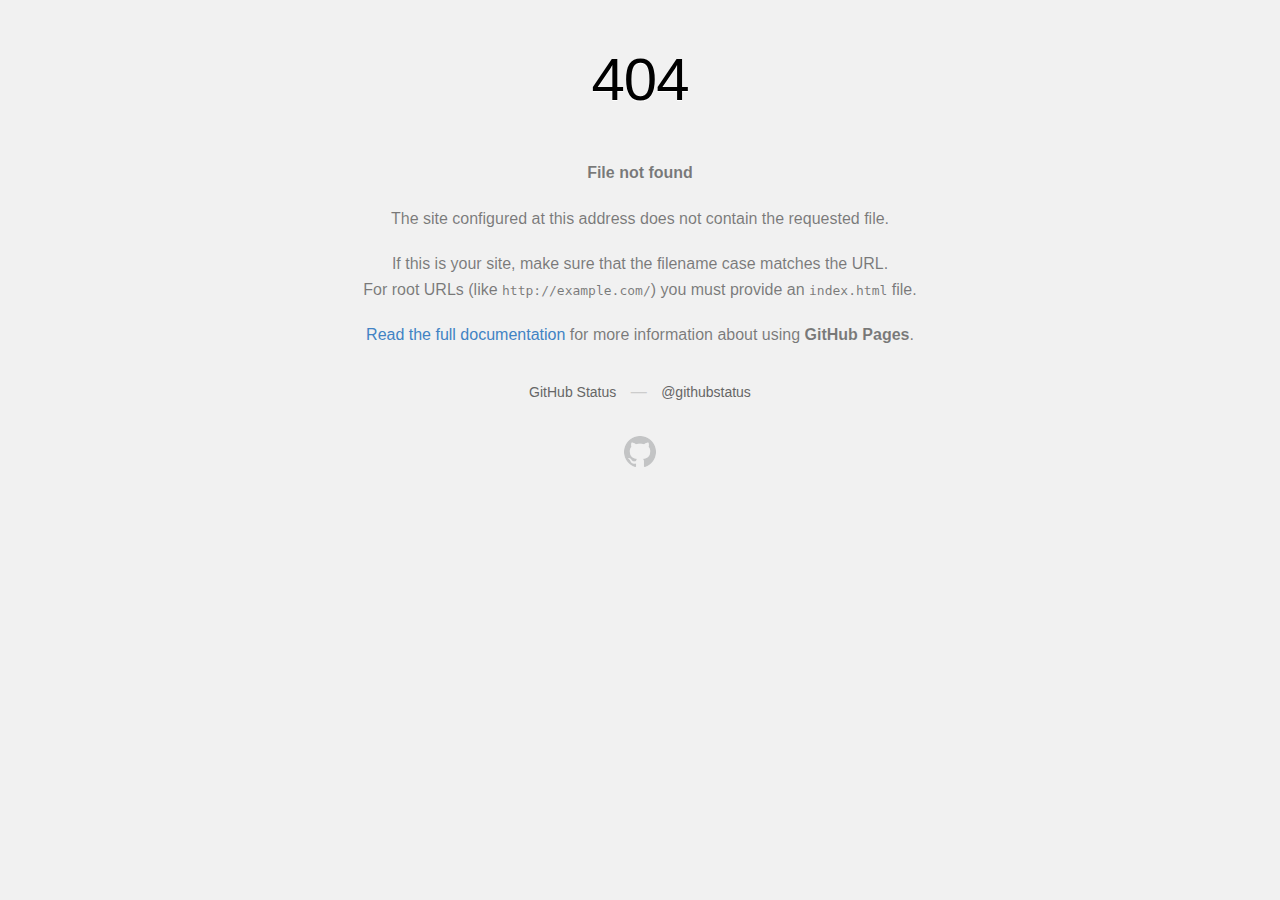
<file: assets/lib/owl.carousel/owl.video.play.html>
<!DOCTYPE html>
<html>
  <head>
    <meta http-equiv="Content-type" content="text/html; charset=utf-8">
    <meta http-equiv="Content-Security-Policy" content="default-src 'none'; style-src 'unsafe-inline'; img-src data:; connect-src 'self'">
    <title>Page not found &middot; GitHub Pages</title>
    <style type="text/css" media="screen">
      body {
        background-color: #f1f1f1;
        margin: 0;
        font-family: "Helvetica Neue", Helvetica, Arial, sans-serif;
      }

      .container { margin: 50px auto 40px auto; width: 600px; text-align: center; }

      a { color: #4183c4; text-decoration: none; }
      a:hover { text-decoration: underline; }

      h1 { width: 800px; position:relative; left: -100px; letter-spacing: -1px; line-height: 60px; font-size: 60px; font-weight: 100; margin: 0px 0 50px 0; text-shadow: 0 1px 0 #fff; }
      p { color: rgba(0, 0, 0, 0.5); margin: 20px 0; line-height: 1.6; }

      ul { list-style: none; margin: 25px 0; padding: 0; }
      li { display: table-cell; font-weight: bold; width: 1%; }

      .logo { display: inline-block; margin-top: 35px; }
      .logo-img-2x { display: none; }
      @media
      only screen and (-webkit-min-device-pixel-ratio: 2),
      only screen and (   min--moz-device-pixel-ratio: 2),
      only screen and (     -o-min-device-pixel-ratio: 2/1),
      only screen and (        min-device-pixel-ratio: 2),
      only screen and (                min-resolution: 192dpi),
      only screen and (                min-resolution: 2dppx) {
        .logo-img-1x { display: none; }
        .logo-img-2x { display: inline-block; }
      }

      #suggestions {
        margin-top: 35px;
        color: #ccc;
      }
      #suggestions a {
        color: #666666;
        font-weight: 200;
        font-size: 14px;
        margin: 0 10px;
      }

    </style>
  </head>
  <body>

    <div class="container">

      <h1>404</h1>
      <p><strong>File not found</strong></p>

      <p>
        The site configured at this address does not
        contain the requested file.
      </p>

      <p>
        If this is your site, make sure that the filename case matches the URL.<br>
        For root URLs (like <code>http://example.com/</code>) you must provide an
        <code>index.html</code> file.
      </p>

      <p>
        <a href="https://help.github.com/pages/">Read the full documentation</a>
        for more information about using <strong>GitHub Pages</strong>.
      </p>

      <div id="suggestions">
        <a href="https://githubstatus.com">GitHub Status</a> &mdash;
        <a href="https://twitter.com/githubstatus">@githubstatus</a>
      </div>

      <a href="/" class="logo logo-img-1x">
        <img width="32" height="32" title="" alt="" src="[data-uri]">
      </a>

      <a href="/" class="logo logo-img-2x">
        <img width="32" height="32" title="" alt="" src="[data-uri]">
      </a>
    </div>
  </body>
</html>
</file>
